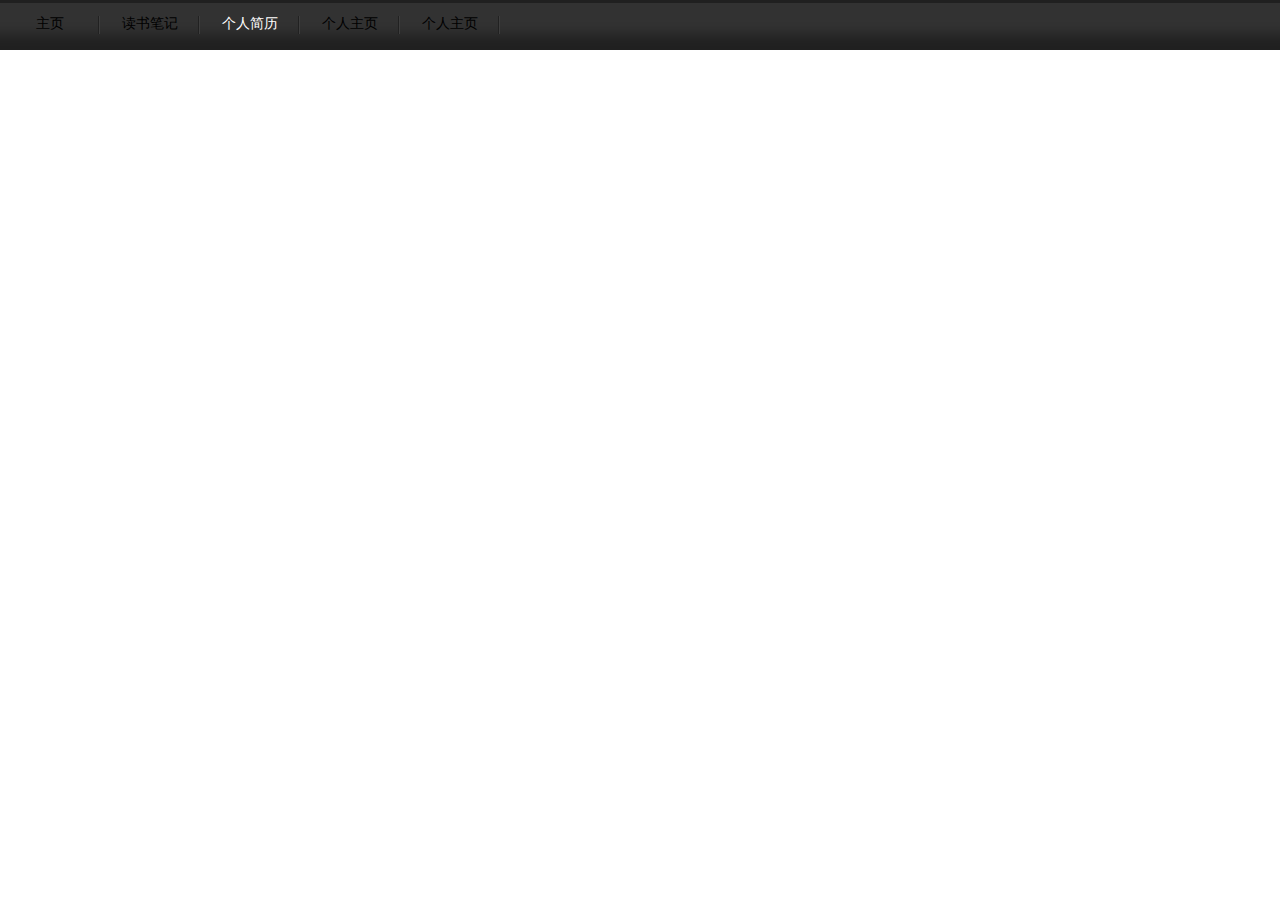
<file: index.html>
<!DOCTYPE html>
<html lang="en">
<head>
    <meta charset="UTF-8">
    <meta name="viewport"
          content="width=device-width,initial-scale=1,minimum-scale=1,maximum-scale=1,user-scalable=no"/>
    <title>李洪伟的主页</title>
    <link rel="stylesheet" href="modules/index/style/index.css">
    <link rel="stylesheet" href="assets/pub-style/pub-init.css">
</head>
<body>
    <header class="index-header">
        <nav>
            <ol>
                <li>主页</li>
                <li>读书笔记</li>
                <li><a href="./modules/self-introduction/index.html">个人简历</a></li>
                <li>个人主页</li>
                <li>个人主页</li>
            </ol>
        </nav>
    </header>
</body>
</html>
</file>
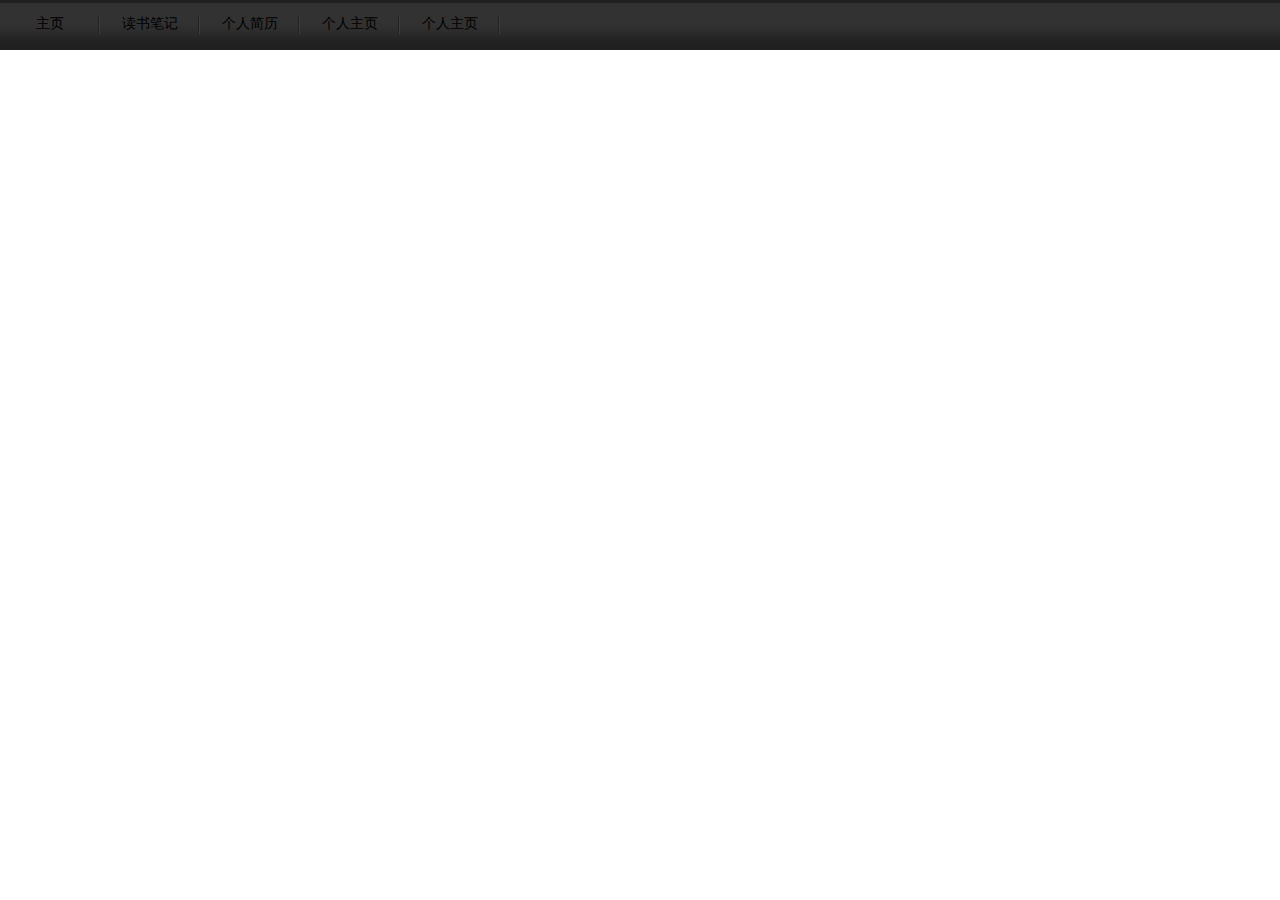
<file: modules/index/index.html>
<!DOCTYPE html>
<html lang="en">
<head>
    <meta charset="UTF-8">
    <meta name="viewport"
          content="width=device-width,initial-scale=1,minimum-scale=1,maximum-scale=1,user-scalable=no"/>
    <title>李洪伟的主页</title>
    <link rel="stylesheet" href="./style/index.css">
    <link rel="stylesheet" href="../../assets/pub-style/pub-init.css">
</head>
<body>
    <header class="index-header">
        <nav>
            <ol>
                <li>主页</li>
                <li>读书笔记</li>
                <li>个人简历</li>
                <li>个人主页</li>
                <li>个人主页</li>
            </ol>
        </nav>
    </header>
</body>
</html>
</file>
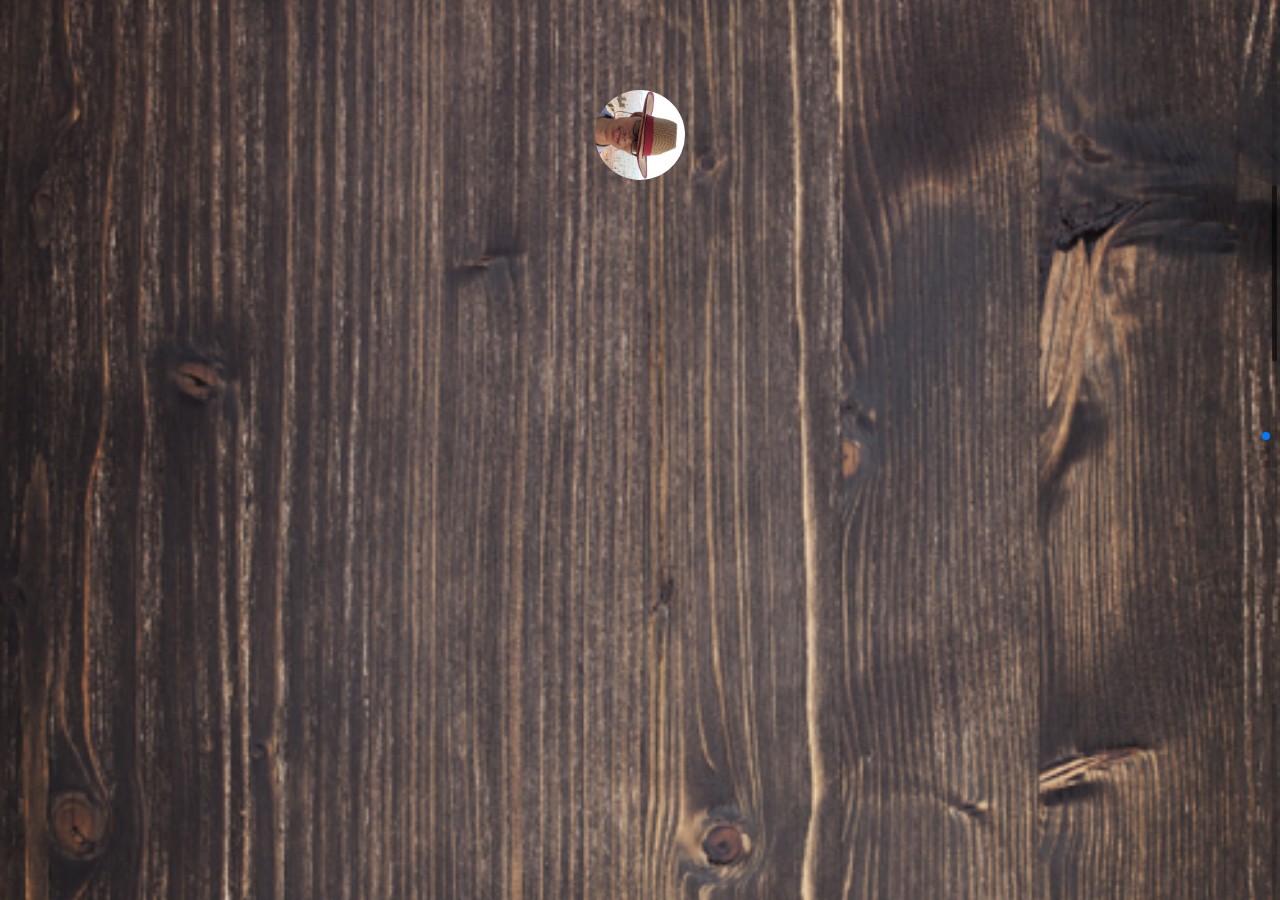
<file: modules/self-introduction/index.html>
<!DOCTYPE html>
<html lang="en">

<head>
    <meta charset="UTF-8">
    <meta name="viewport" content="width=device-width, initial-scale=1.0">
    <meta http-equiv="X-UA-Compatible" content="ie=edge">
    <link rel="stylesheet" href="../../assets/jslib/swiper/swiper.min.css">
    <link rel="stylesheet" href="style/index.css">
    <link rel="stylesheet" href="../../assets/pub-style/pub-init.css">
    <style>
        /* 设置滑动页面容器的样式 */

        .swiper-container {
            width: 100vw;
            height: 100vh;
            overflow: hidden;
        }

        body {
            overflow: hidden;
        }

        .twoPage .left,
        .twoPage .right,
        .threePage .left,
        .threePage .right {
           padding-left: 10px;
           padding-right: 10px;
           border-radius: 10px;
        }
    </style>
    <title>李洪伟个人介绍</title>
</head>

<body>

    <div class="swiper-container">
        <div class="swiper-wrapper">
            <div class="swiper-slide onePage">
                <div class="head-img"></div>
                <div class="row">
                    <span style="margin-left:30px;">姓名：</span>
                    <span>李洪伟</span>
                </div>
                <div class="row">
                    <span>毕业院校：</span>
                    <span>烟台大学</span>
                </div>
                <div class="row">
                    <span>主修专业：</span>
                    <span>计算机科学与技术</span>
                </div>
                <div class="row">
                    <span>应聘职位：</span>
                    <span>前端工程师</span>
                </div>
                <div class="row">
                    <span>联系电话：</span>
                    <span>17862806857</span>
                </div>
                <div class="row">
                    <span>邮箱：</span>
                    <span>17862806857@163.com</span>
                </div>
            </div>
            <div class="swiper-slide twoPage">
                <h4>专业技能</h4>
                <div class="left">
                    <p>
                        熟练使用HTML+CSS/Less网页布局，能够快速精确还原设计图，熟悉网页兼容性并对不同浏览器做兼容性处理。
                    </p>
                </div>
                <div class="right">
                    <p>
                        熟练使用jQuery和JavaScript，能写原生JS代码，具有面向对象的编程思想，熟练掌握JavaScript中的原型对象、原型链、作用域链、闭包等。
                    </p>
                </div>
                <div class="left">
                    <p>
                        熟练运用HTML5和CSS3构建效果炫酷的移动端浏览器页面，掌握zepto.js，能够使用 canvas 可以完成简单的绘图，实现数据的可视化。
                    </p>
                </div>
                <div class="right">
                    <p>
                        熟练使用移动端流式布局和响应式布局原理，掌握使用bootstrap等UI框架，熟练使用各种组件，进行响应式页面的开发。
                    </p>
                </div>
                <div class="left">
                    <p>
                            熟练使用artTemplate中前端主流模板引擎及其原理，可以提高项目开发效率。
                    </p>
                </div>
                <div class="right">
                    <p>
                            熟练使用Git等版本管理控制工具进行高效的多人协作项目开发,会使用前端自动化工具Gulp、包管理工具：npm。
                    </p>
                </div>
                <div class="line">
                </div>
            </div>
            <div class="swiper-slide threePage" >
                    <h4>专业技能</h4>
                    <div class="left">
                        <p>
                            熟练使用Ajax做前后台数据交互，对Ajax跨域问题有较好的理解，熟练使用JSONP解决浏览器端常见的跨域请求问题，熟悉JSON数据格式。
                        </p>
                    </div>
                    <div class="right">
                        <p>
                            熟练使用JS模块化开发方式，熟悉 MVVM和MVC设计模式，并熟练使用各种ui框架比如：easyUI提升用户体验                        </p>
                    </div>
                    <div class="left">
                        <p>
                            熟悉vue，react、Angular.js等最新流行的框架，可以进行SPA开发并使用swiper，lazy-loader等工具提升用户体验                        </p>
                    </div>
                    <div class="right">
                        <p>
                            熟悉nodejs，可以搭建后台服务器，处理数据。对于前后端交互有深入的理解，有能力满足用户各种需求，并提升用户体验                        </p>
                    </div>
                    <div class="left">
                        <p>
                            可以 使用echarts是数据可视化更加美观和直接
                        </p>
                    </div>
                    <div class="right">
                        <p>
                            对各种新技术正在不断的学习，积累中…………
                        </p>
                    </div>
                    <div class="line">
                    </div>
            </div>
        </div>
        <!-- 如果需要分页器 -->
        <div class="swiper-pagination"></div>

        <!-- 如果需要导航按钮 -->
        <!-- <div class="swiper-button-prev"></div>
        <div class="swiper-button-next"></div> -->

        <!-- 如果需要滚动条 -->
        <div class="swiper-scrollbar"></div>
    </div>


<!-- 音乐标签 -->
    <audio src="music/bg-music.mp3" autoplay loop>
        您的浏览器不支持 audio 标签。
    </audio>

    <script src="../../assets/jslib/swiper/swiper.js"></script>
    <script src="script/index.js"></script>
    <script>
        var mySwiper = new Swiper('.swiper-container', {
            direction: 'vertical',
            loop: true,

            // 如果需要分页器
            pagination: {
                el: '.swiper-pagination',
            },

            // 如果需要前进后退按钮
            // navigation: {
            //     nextEl: '.swiper-button-next',
            //     prevEl: '.swiper-button-prev',
            // },

            // 如果需要滚动条
            scrollbar: {
                el: '.swiper-scrollbar',
            },
            on: {
                slideChangeTransitionEnd: function () {
                    //alert(this.activeIndex);//切换结束时，告诉我现在是第几个slide
                    sliderEnd(this.activeIndex)
                }
            }
        })

    </script>
</body>

</html>
</file>
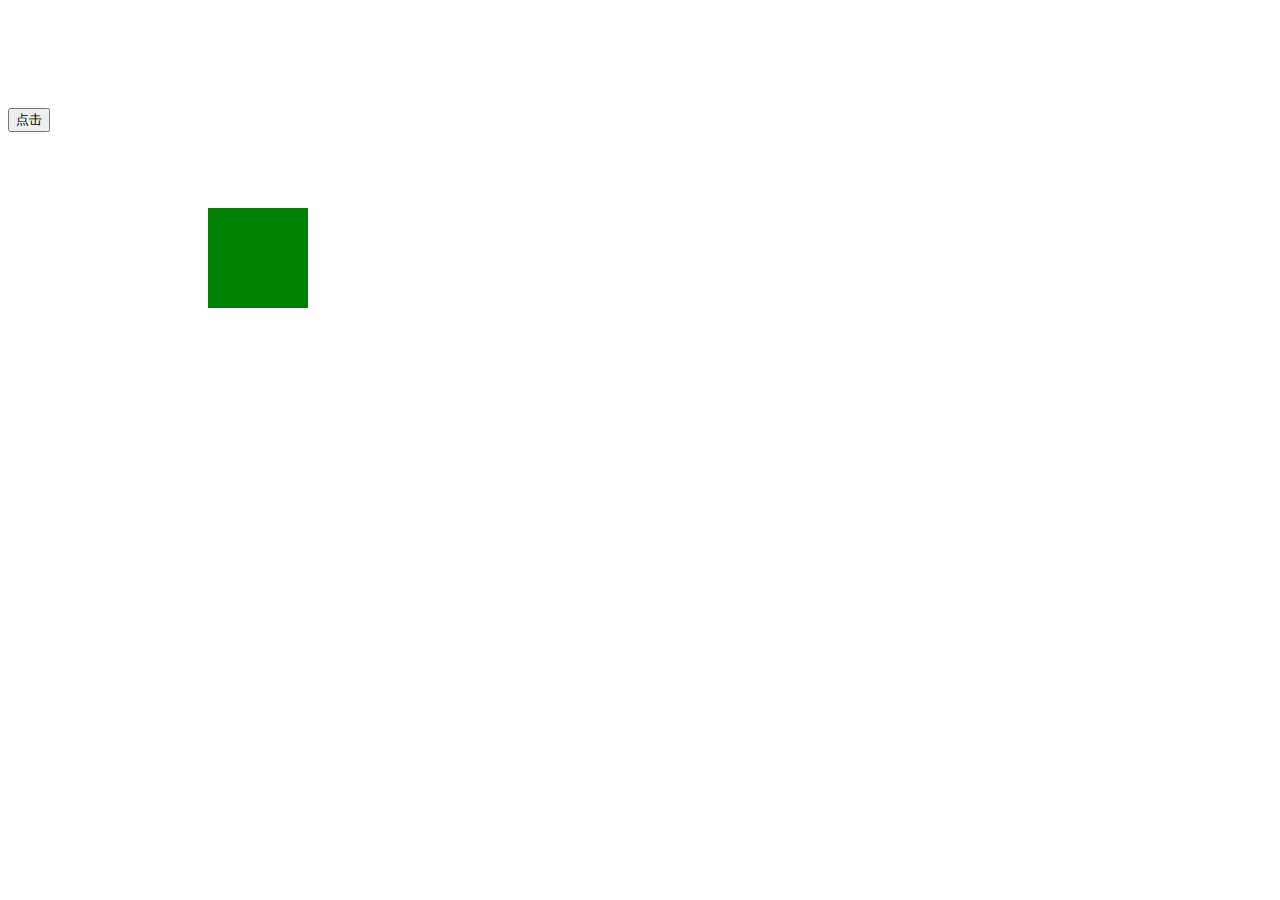
<file: test/test01.html>
<!DOCTYPE html>
<html lang="en">

<head>
    <meta charset="UTF-8">
    <meta name="viewport" content="width=device-width, initial-scale=1.0">
    <meta http-equiv="X-UA-Compatible" content="ie=edge">
    <title>Document</title>
    <style>
        .box {
            width: 100px;
            height: 100px;
            background-color: green;
            position: relative;
            top: 200px;
            left: 200px;
            transform: translate(0,0);
        }
        .box.active {
            animation: func 5s;
        }

        @keyframes func{
            0% {
                transform: translate(0,0);
            }
            100% {
                transform: translate(100px,0);
            }
        }
    </style>
</head>

<body>
    <div class="box active">

    </div>
    <button>点击</button>
    <script>
    
        var btnEle = document.querySelector('button')
        var divEle = document.querySelector('.box')
       
        btnEle.onclick = function(){
            divEle.className = divEle.className + ' active'
        }
    </script>
</body>

</html>
</file>
<file: modules/index/style/index.css>
.index-header {

}

.index-header nav {

}

.index-header nav ol {
    display: flex;
    background: url(../images/index-nav-bg.png)  repeat-x ;
}

.index-header ol li {
    flex-basis: 100px;
    height: 50px;
    line-height: 48px;
    text-align: center;
    position: relative;
}

.index-header ol li:after {
    content: "";
    display: block;
    height: 18px;
    width: 2px;
    position: absolute;
    right: 0;
    top: 16px;
    background: url(../images/index-nav-divide.png) repeat-y;
}

.index-header li a {
    color: #fffefe;
}
</file>
<file: assets/pub-style/pub-init.css>
html, body, div, h4, p, ul, ol, li, span, a {
    box-sizing: border-box;
    padding: 0;
    margin: 0;
    font-family: "Microsoft YaHei UI";
    font-size: 14px;
}

ul, ol {
    list-style: none;
}

a {
    text-decoration: none;
    color: #000;
}
</file>
<file: modules/self-introduction/style/index.css>
/* 第一个页面动画 */
@import 'onePage.css';
/* 第二个页面 */
@import 'twoPage.css';
/* 第三个页面 */
@import 'threePage.css';


.swiper-slide {
    position: relative;
    overflow: hidden;
}

.swiper-slide::after {
    content: '';
    width: 15px;
    height: 15px;
    display: block;
    position: absolute;
    bottom: 10px;
    left: 50%;
    margin-left: -10px;
    border-right: 4px solid #fff;
    border-bottom: 4px solid #fff;
    transform: rotate(45deg);

}

.swiper-slide.jiantou-animate::after{
    display: none;
    transition: display 0.5s;
}
</file>
